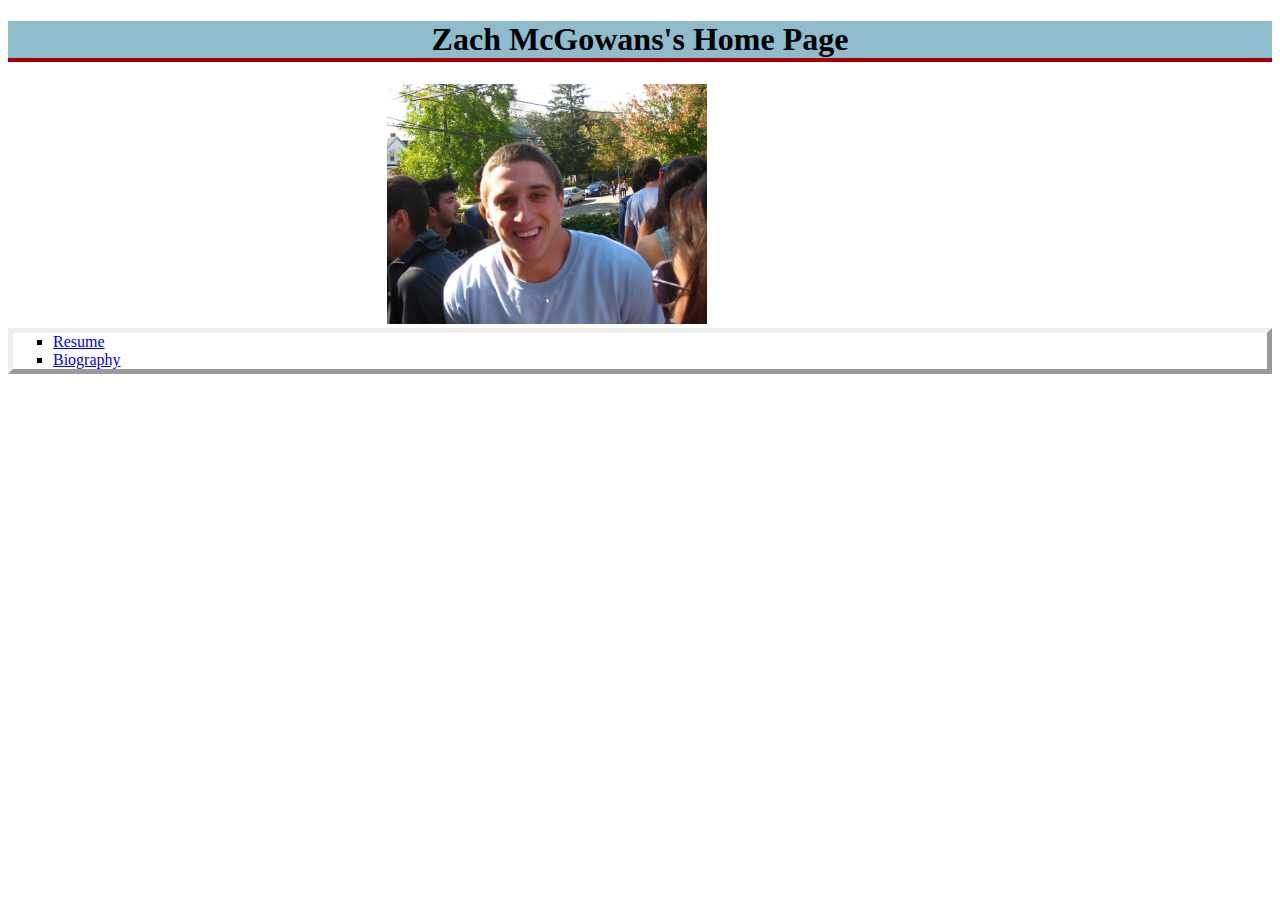
<file: index.html>
<!DOCTYPE HTML>
<html>
<head>
	<meta charset="UTF-8">
	<title>Zach McGowan Home Page</title>
	<link rel="stylesheet" type="text/css" href="indexstyle.css"/>
</head>

<body>
	<h1>Zach McGowans's Home Page</h1>
	<div class= "image">
		<img src = "homeimg.jpg" alt="">
	</div>
	<div class="links">
	<ul>
		<li><a href="resume.html"> Resume</a></li>
		<li><a href="bio.html"> Biography</a></li>
		</ul>
		</div>
</body>
</file>
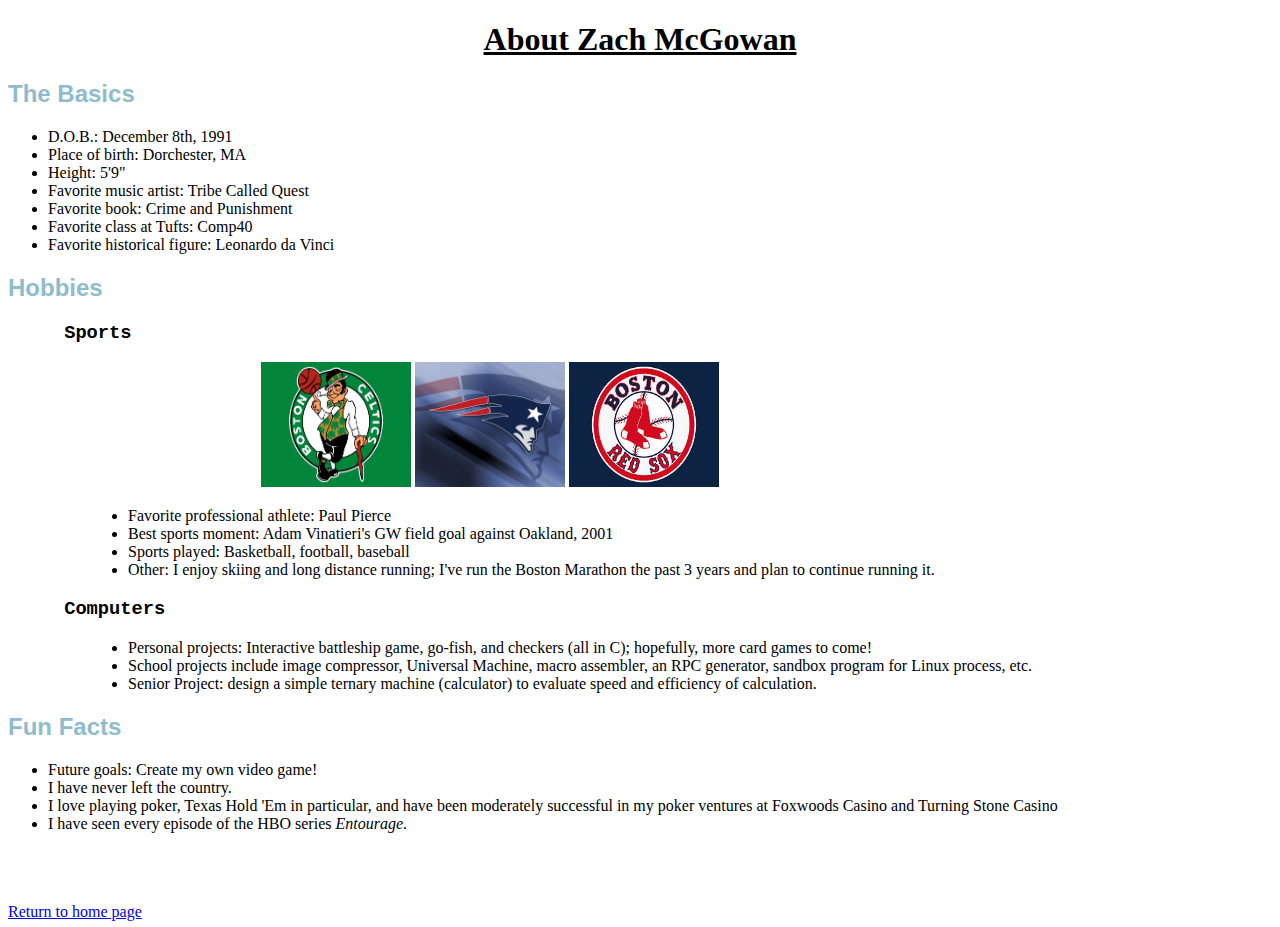
<file: bio.html>
<!DOCTYPE HTML>
<html>
<head>
	<meta charset="UTF-8">
	<title>Zach McGowan Biography</title>
	<link rel="stylesheet" type="text/css" href="linkfilestyle.css"/>
</head>

<body>
<h1>About Zach McGowan</h1>
<h2>The Basics</h2>
	<ul><li>D.O.B.: December 8th, 1991</li>
		<li>Place of birth: Dorchester, MA</li>
		<li>Height: 5'9"
		<li>Favorite music artist: Tribe Called Quest</li>
		<li>Favorite book: Crime and Punishment</li>
		<li>Favorite class at Tufts: Comp40</li>
		<li>Favorite historical figure: Leonardo da Vinci</li>
		
	</ul>
<h2>Hobbies</h2>
	<h3>Sports</h3><div class="allimages">
	<div class="images"> <img src = "Boston_Celtics.jpg" alt=""> <img src = "pats.jpg" alt="">
	<img src = "redsox.jpeg" alt=""> </div></div>
	<div class="indentedlist"> <ul><li>Favorite professional athlete: Paul Pierce</li>
		<li>Best sports moment: Adam Vinatieri's GW field goal against Oakland, 2001</li>
		<li>Sports played: Basketball, football, baseball</li>
		<li>Other: I enjoy skiing and long distance running; I've run the Boston Marathon the past 3 years and plan to continue running it.</li>
		</ul></div>
	<h3>Computers</h3>
		<div class ="indentedlist">
		<ul><li>Personal projects: Interactive battleship game, go-fish, and checkers (all in C); hopefully, more card games to come!</li>
			<li>School projects include image compressor, Universal Machine, macro assembler, an RPC generator, sandbox program for Linux process, etc.</li>
			<li>Senior Project: design a simple ternary machine (calculator) to evaluate speed and efficiency of calculation.
			</li></ul>
		</div>
	<h2>Fun Facts</h2>
		<div class = "indented list">
		<ul><li>Future goals: Create my own video game!</li>
			<li>I have never left the country.</li>
			<li>I love playing poker, Texas Hold 'Em in particular, and have been moderately successful in my poker ventures at Foxwoods Casino and Turning Stone Casino</li>
			<li>I have seen every episode of the HBO series <span id="entourage">Entourage</span>.</li>
			</ul>
			</div>
<br><br><br>
<div id="position"><a href="index.html">Return to home page</a></div>
</body>
</file>
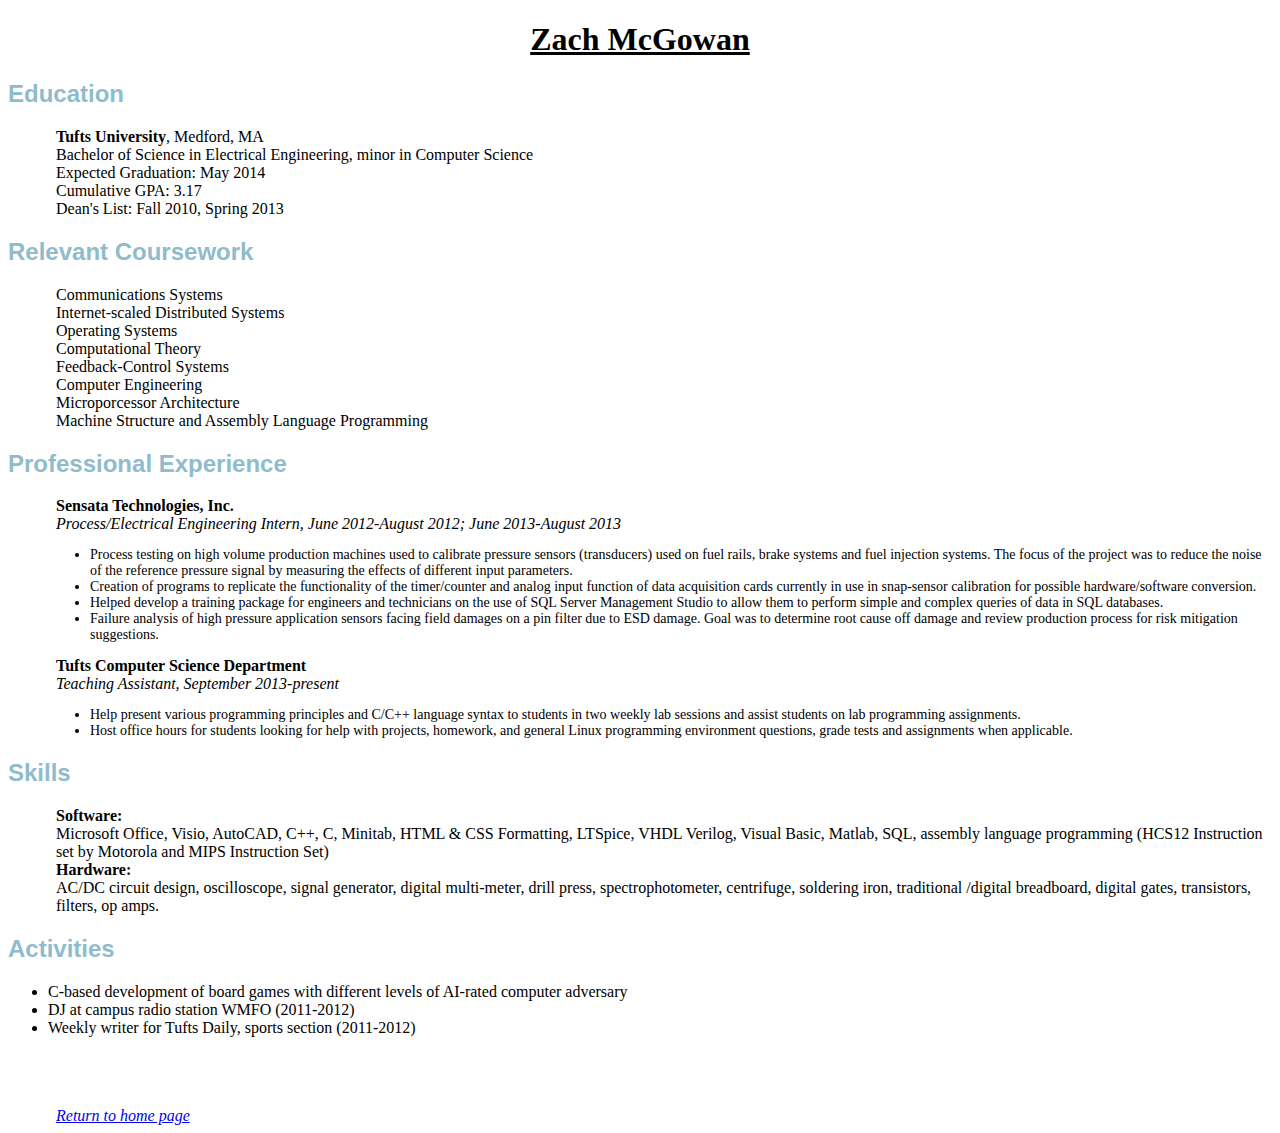
<file: resume.html>
<!DOCTYPE HTML>
<html>
<head>
	<meta charset="UTF-8">
	<title>Zach McGowan Resume</title>
	<link rel="stylesheet" type="text/css" href="linkfilestyle.css"/>
</head>

<body>
	<h1>Zach McGowan</h1>
	<h2>Education</h2>
		<div class="info"><span id ="tufts">Tufts University</span>, Medford, MA<br>Bachelor of Science in Electrical Engineering, minor in Computer Science<br>Expected Graduation: May 2014<br>Cumulative GPA: 3.17<br>Dean's List: Fall 2010, Spring 2013</div>
	<h2>Relevant Coursework</h2>
		<div class="info">Communications Systems <br>Internet-scaled Distributed Systems<br>Operating Systems<br>Computational Theory<br>Feedback-Control Systems<br>Computer Engineering<br>Microporcessor Architecture<br> Machine Structure and Assembly Language Programming<br></div>
	<h2>Professional Experience</h2>
		<div class="employer">Sensata Technologies, Inc.</div><div class="position">Process/Electrical Engineering Intern, June 2012-August 2012; June 2013-August 2013</div>
		<ul class = "tasklist">
			<li>Process testing on high volume production machines used to calibrate pressure sensors (transducers) used on fuel rails, brake systems and fuel injection systems.  The focus of the project was to reduce the noise of the reference pressure signal by measuring the effects of different input parameters.</li>
			<li>Creation of programs to replicate the functionality of the timer/counter and analog input function of data acquisition cards currently in use in snap-sensor calibration for possible hardware/software conversion.</li>
			<li>Helped develop a training package for engineers and technicians on the use of SQL Server Management Studio to allow them to perform simple and complex queries of data in SQL databases.</li>
			<li>Failure analysis of high pressure application sensors facing field damages on a pin filter due to ESD damage.  Goal was to determine root cause off damage and review production process for risk mitigation suggestions.
			</li>
			</ul>
		<div class="employer">Tufts Computer Science Department</div><div class="position">Teaching Assistant, September 2013-present</div>
			<ul class = "tasklist">
				<li>Help present various programming principles and C/C++ language syntax to students in two weekly lab sessions and assist students on lab programming assignments.</li>
				<li>Host office hours for students looking for help with projects, homework, and general Linux programming environment questions, grade tests and assignments when applicable.</li>
				
			</ul>
			
	<h2>Skills</h2>
		<div class="employer">Software:</div><div class="info">Microsoft Office, Visio,
		 AutoCAD, C++, C, Minitab, HTML & CSS Formatting, LTSpice, VHDL Verilog, 
		 Visual Basic, Matlab, SQL, assembly language programming (HCS12 
		 Instruction set by Motorola and MIPS Instruction Set)</div>
		<div class="employer">Hardware:</div><div class="info">AC/DC circuit design, 
		oscilloscope, signal generator, digital multi-meter, drill press,
		spectrophotometer, centrifuge, soldering iron, traditional /digital 
		breadboard, digital gates, transistors, filters, op amps.</div>
	
	<h2>Activities</h2>
	<ul class ="task list">
		<li>C-based development of board games with different levels of AI-rated computer adversary</li>
		<li>DJ at campus radio station WMFO (2011-2012)</li>
		<li>Weekly writer for Tufts Daily, sports section (2011-2012)</li>
	</ul>
	<br><br><br>
	<div class="position"><a href="index.html">Return to home page</a></div>
</body>
</file>
<file: indexstyle.css>
h1{
	text-align: center;
	font-family: 'Monaco' ;
	border-bottom: 4px outset;
	border-bottom-color: red;
	background-color: rgb(143, 188, 205);
}

.links ul{
	list-style-type: square;
	margin: 0 auto;
	border: 4px outset;
	border-width: thick;
}

.image img{
	margin-left: 30%;
	margin-right: 30%;
	height: 15em;
	width:  20em;
}
</file>
<file: linkfilestyle.css>
h1 {
	font-weight: bold;
	text-decoration: underline;
	font-family: "Verdana";
	text-align: center;
}

h2 {
	font-family: Impact, Charcoal, sans-serif;
	color: rgb(143, 188, 205);
}

h3 {
	font-family: "Lucida Console", Monaco, monospace;
	margin-left: 3em;
}

#tufts{
	font-weight: bold;
}

.info{
	margin-left: 3em;
}

.employer{
	margin-left:  3em;
	font-weight: bold;
}

.position{
	margin-left:  3em;
	font-style: italic;
}

#entourage{
		font-style: italic;
	
}
.tasklist{
	margin-left: 3em;
	font-size: 14px;
}

span.tufts{
	font-weight: bold;
}

.indentedlist{
	margin-left: 5em;
}

.images img{
	height: 125px;
	width:  150px;
}

.allimages{
		margin-left: 20%;
}
</file>
